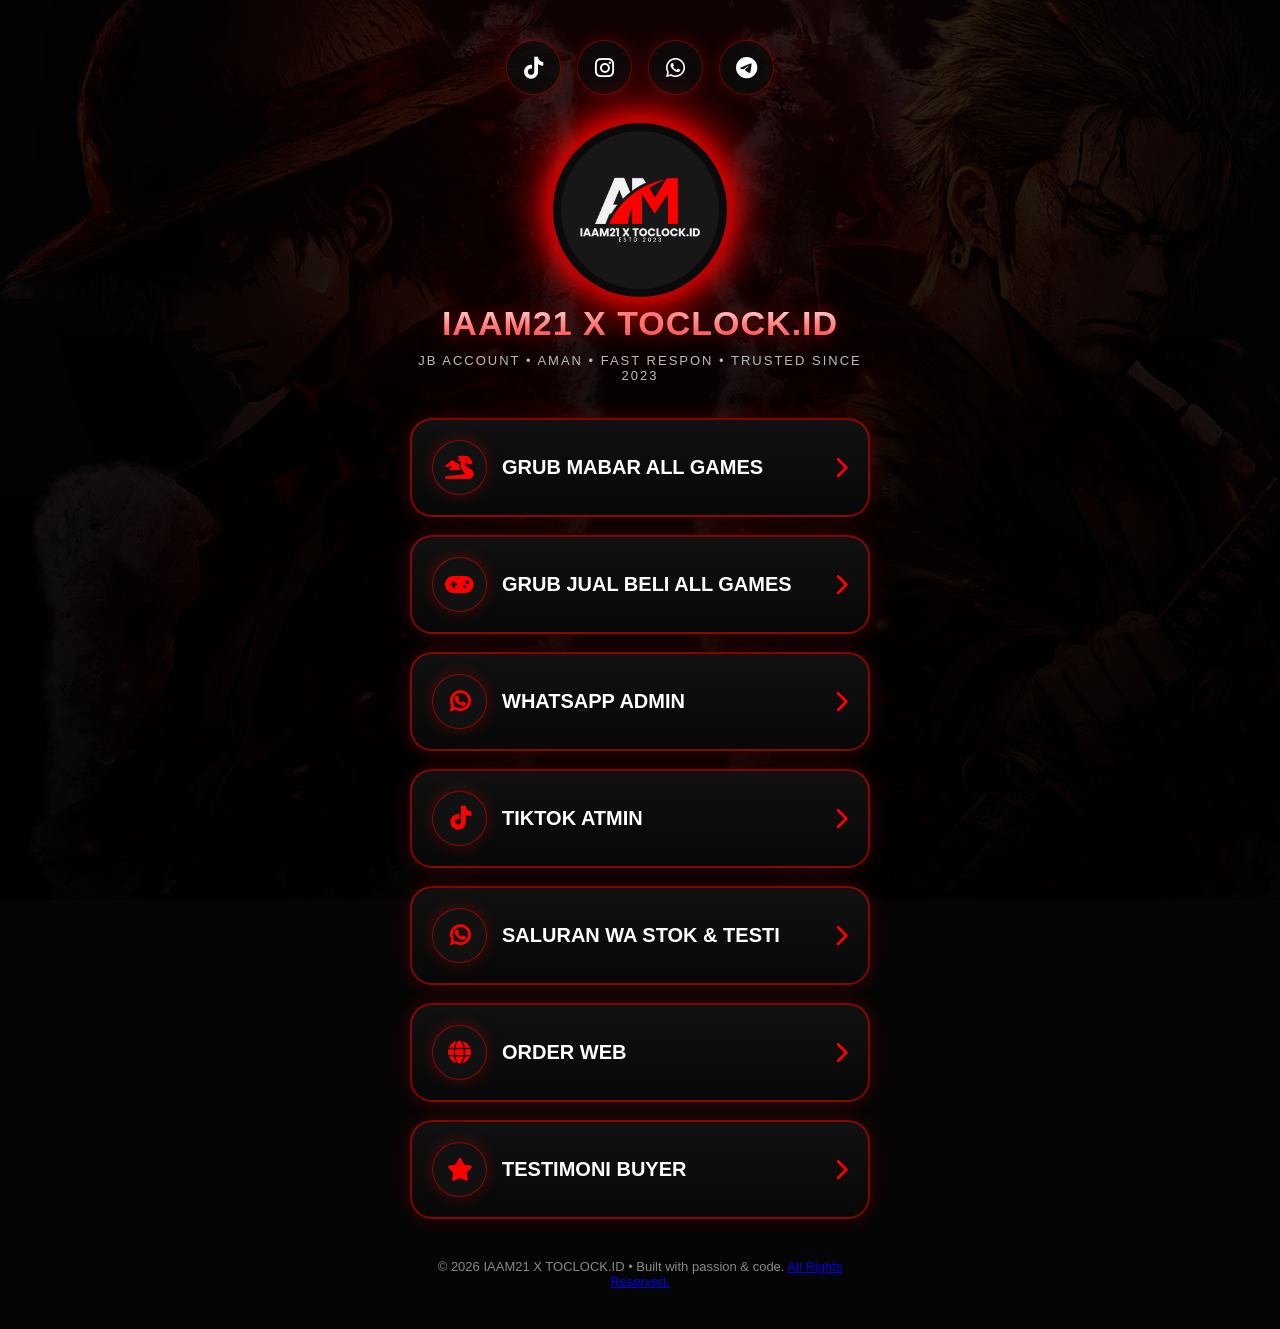
<file: index.html>
<!DOCTYPE html>
<html lang="id">
<head>
  <meta charset="UTF-8">
  <meta name="viewport" content="width=device-width, initial-scale=1.0">
  <title>IAAM21 X TOCLOCK.ID</title>

  <link rel="stylesheet" href="style.css">

  <link rel="stylesheet"
  href="https://cdnjs.cloudflare.com/ajax/libs/font-awesome/6.5.1/css/all.min.css">
</head>

<body>

  <!-- Background -->
  <div class="anime-left"></div>
  <div class="anime-right"></div>
  <div class="overlay"></div>

  <main class="container">

    <!-- SOCIAL -->
    <div class="socials">

      <a class="social-tiktok" href="#">
        <i class="fa-brands fa-tiktok"></i>
      </a>

      <a class="social-instagram" href="#">
        <i class="fa-brands fa-instagram"></i>
      </a>

      <a class="social-whatsapp" href="#">
        <i class="fa-brands fa-whatsapp"></i>
      </a>

      <a class="social-telegram" href="#">
        <i class="fa-brands fa-telegram"></i>
      </a>

    </div>

    <!-- LOGO -->
    <div class="logo-box">
      <img src="" id="logo" alt="logo">
    </div>

    <!-- TITLE -->
    <h1 id="title"></h1>

    <!-- BIO -->
    <p class="desc" id="bio"></p>

    <!-- AUTO BUTTON -->
    <div class="links" id="links"></div>

<footer>
  © 2026 IAAM21 X TOCLOCK.ID • Built with passion & code. 
  <a href="license.html" class="footer-link">All Rights Reserved.</a>
</footer>

  </main>

  <script src="config.js"></script>
  <script src="script.js"></script>

</body>
</html>
</file>
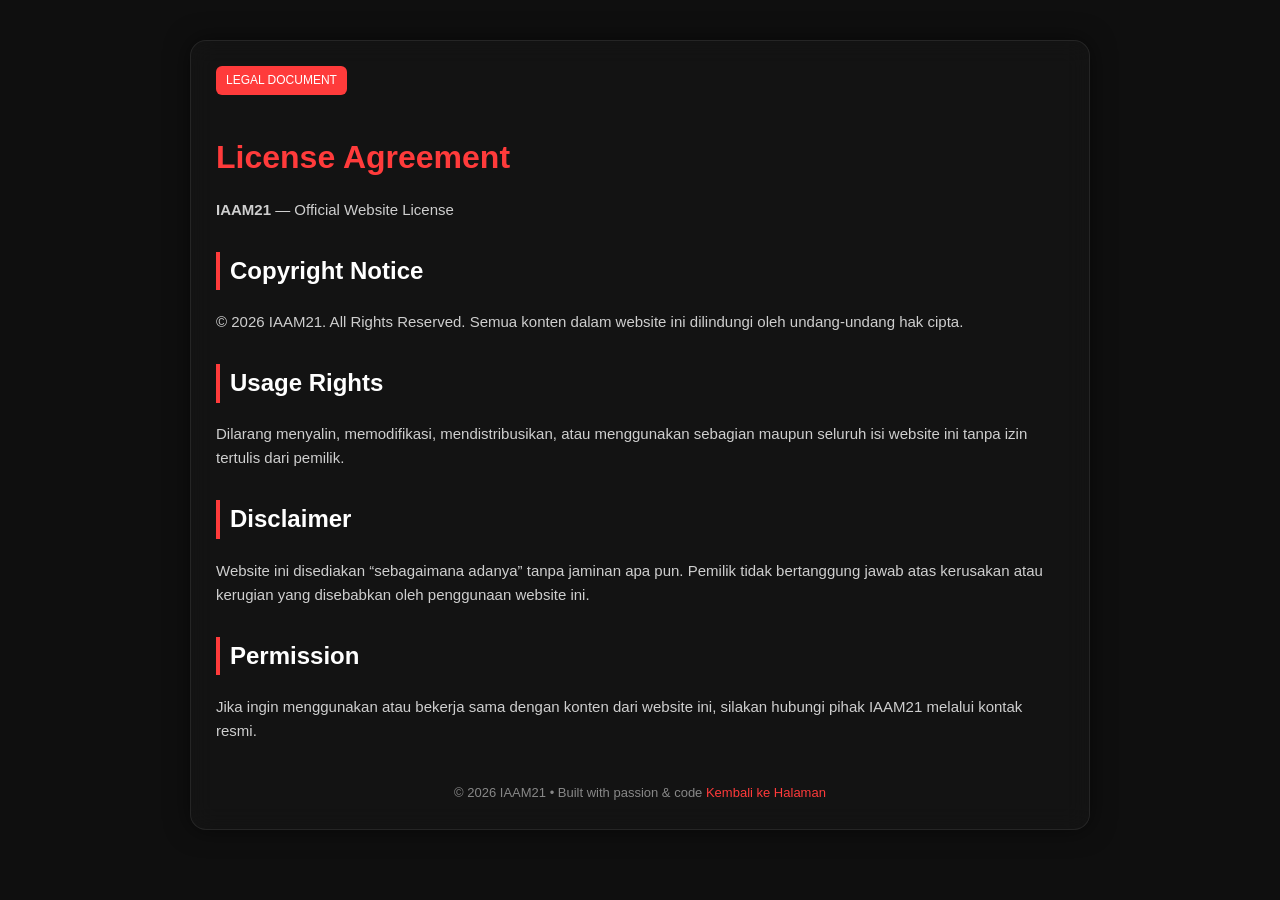
<file: license.html>
<!DOCTYPE html>
<html lang="id">
<head>
  <meta charset="UTF-8" />
  <meta name="viewport" content="width=device-width, initial-scale=1.0"/>
  <title>License - IAAM21</title>

  <style>
    body {
      margin: 0;
      font-family: Arial, sans-serif;
      background: #0f0f0f;
      color: #eaeaea;
      line-height: 1.6;
      opacity: 0;
      animation: fadeIn 0.8s ease forwards;
    }

    .container {
      max-width: 900px;
      margin: auto;
      padding: 40px 20px;
    }

    .card {
     background: rgba(22, 22, 22, 0.6);
     backdrop-filter: blur(12px);
     -webkit-backdrop-filter: blur(12px);
     padding: 25px;
     border-radius: 16px;
     border: 1px solid rgba(255, 255, 255, 0.08);
     box-shadow: 0 0 25px rgba(0, 0, 0, 0.5);
    }

    h1 {
      color: #ff3b3b;
      margin-bottom: 10px;
    }

    h2 {
      margin-top: 30px;
      color: #ffffff;
      border-left: 4px solid #ff3b3b;
      padding-left: 10px;
    }

    p {
      color: #cfcfcf;
      font-size: 15px;
    }

    .badge {
      display: inline-block;
      padding: 5px 10px;
      background: #ff3b3b;
      color: #fff;
      border-radius: 6px;
      font-size: 12px;
      margin-bottom: 15px;
    }

    .footer {
      margin-top: 40px;
      text-align: center;
      font-size: 13px;
      color: #888;
    }

    a {
      color: #ff3b3b;
      text-decoration: none;
    }
    h1, h2, p, .badge, .back-btn {
  opacity: 0;
  animation: fadeUp 0.6s ease forwards;
}

h1 { animation-delay: 0.1s; }
h2 { animation-delay: 0.2s; }
p  { animation-delay: 0.3s; }
.badge { animation-delay: 0.05s; }
.back-btn { animation-delay: 0.4s; }

@keyframes fadeUp {
  from {
    opacity: 0;
    transform: translateY(10px);
  }
  to {
    opacity: 1;
    transform: translateY(0);
  }
}

@keyframes fadeIn {
  from {
    opacity: 0;
    transform: translateY(10px);
  }
  to {
    opacity: 1;
    transform: translateY(0);
  }
}
  </style>
</head>

<body>

  <div class="container">
    <div class="card">

      <span class="badge">LEGAL DOCUMENT</span>
      <h1>License Agreement</h1>
      <p><strong>IAAM21</strong> — Official Website License</p>

      <h2>Copyright Notice</h2>
      <p>
        © 2026 IAAM21. All Rights Reserved.
        Semua konten dalam website ini dilindungi oleh undang-undang hak cipta.
      </p>

      <h2>Usage Rights</h2>
      <p>
        Dilarang menyalin, memodifikasi, mendistribusikan, atau menggunakan
        sebagian maupun seluruh isi website ini tanpa izin tertulis dari pemilik.
      </p>

      <h2>Disclaimer</h2>
      <p>
        Website ini disediakan “sebagaimana adanya” tanpa jaminan apa pun.
        Pemilik tidak bertanggung jawab atas kerusakan atau kerugian yang
        disebabkan oleh penggunaan website ini.
      </p>

      <h2>Permission</h2>
      <p>
        Jika ingin menggunakan atau bekerja sama dengan konten dari website ini,
        silakan hubungi pihak IAAM21 melalui kontak resmi.
      </p>

      <div class="footer">
        © 2026 IAAM21 • Built with passion & code
        <a href="index.html" class="footer-link"> Kembali ke Halaman</a>
      </div>

    </div>
  </div>

</body>
</html>
</file>
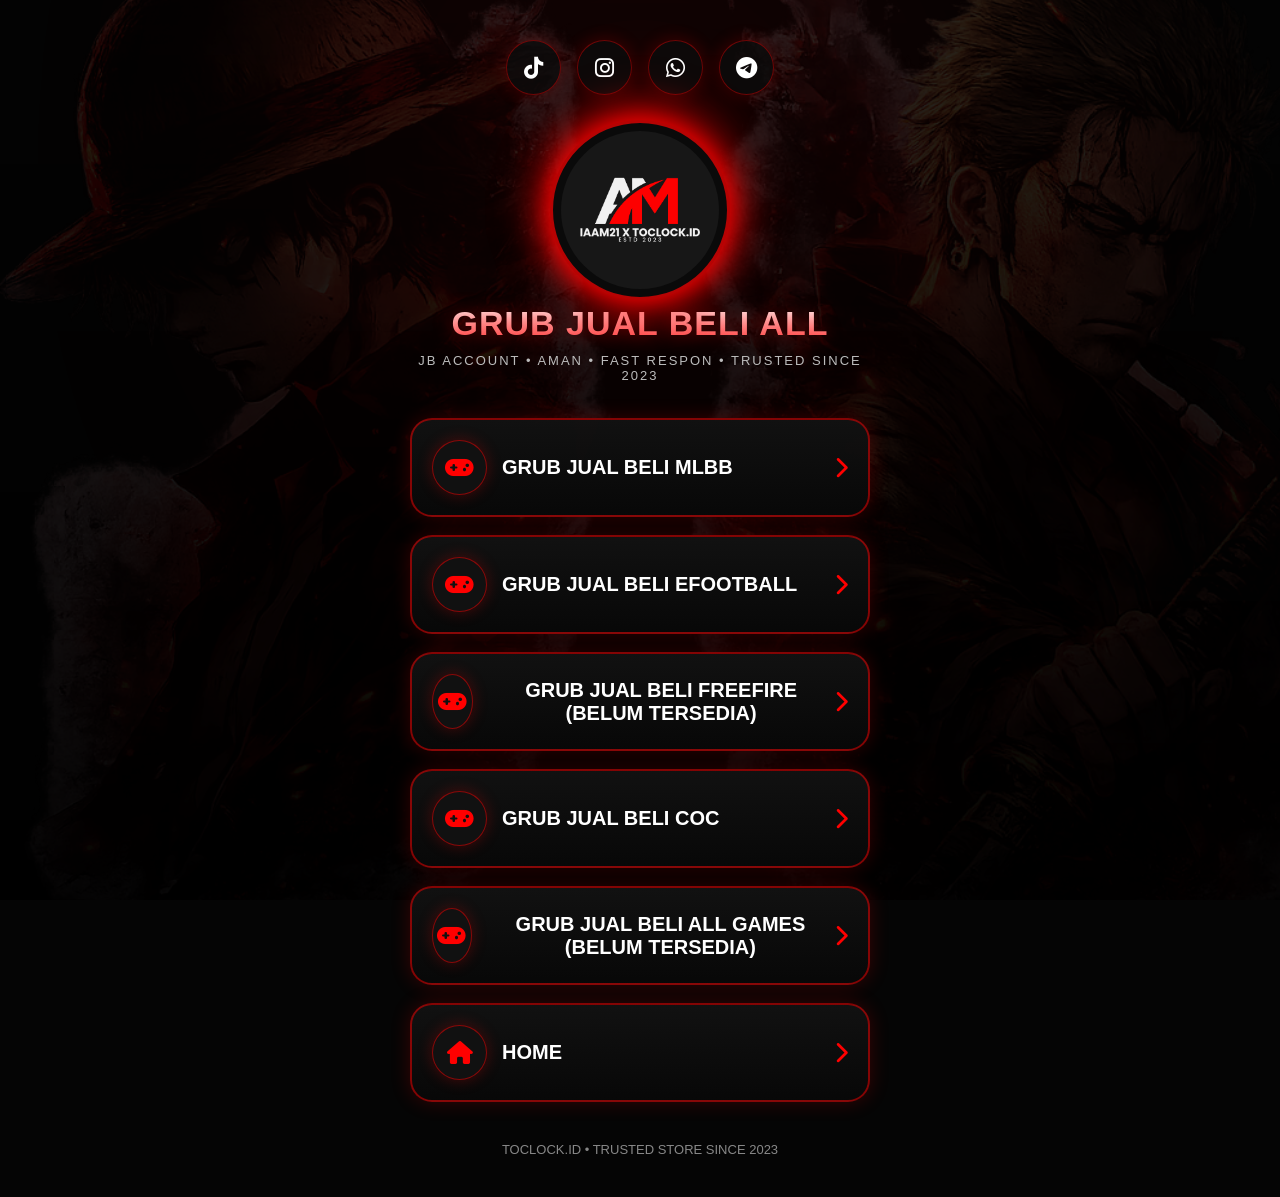
<file: grubjb/jb.html>
<!DOCTYPE html>
<html lang="id">
<head>
  <meta charset="UTF-8">
  <meta name="viewport" content="width=device-width, initial-scale=1.0">
  <title>GRUB MABAR ALL GAME</title>

  <link rel="stylesheet" href="../style.css">

  <link rel="stylesheet"
  href="https://cdnjs.cloudflare.com/ajax/libs/font-awesome/6.5.1/css/all.min.css">
</head>

<body>
  <!-- Background -->
  <div class="anime-left"></div>
  <div class="anime-right"></div>
  <div class="overlay"></div>

  <main class="container">

    <!-- SOCIAL -->
    <div class="socials">

      <a class="social-tiktok" href="#">
        <i class="fa-brands fa-tiktok"></i>
      </a>

      <a class="social-instagram" href="#">
        <i class="fa-brands fa-instagram"></i>
      </a>

      <a class="social-whatsapp" href="#">
        <i class="fa-brands fa-whatsapp"></i>
      </a>

      <a class="social-telegram" href="#">
        <i class="fa-brands fa-telegram"></i>
      </a>

    </div>

    <!-- LOGO -->
    <div class="logo-box">
      <img src="" id="logo" alt="logo">
    </div>

    <!-- TITLE -->
    <h1 id="title"></h1>

    <!-- BIO -->
    <p class="desc" id="bio"></p>

    <!-- AUTO BUTTON -->
    <div class="links" id="links"></div>

    <footer>
      TOCLOCK.ID • TRUSTED STORE SINCE 2023
    </footer>

  </main>

  <script src="jbconfig.js"></script>
  <script src="jbscript.js"></script>

</body>
</html>
</file>
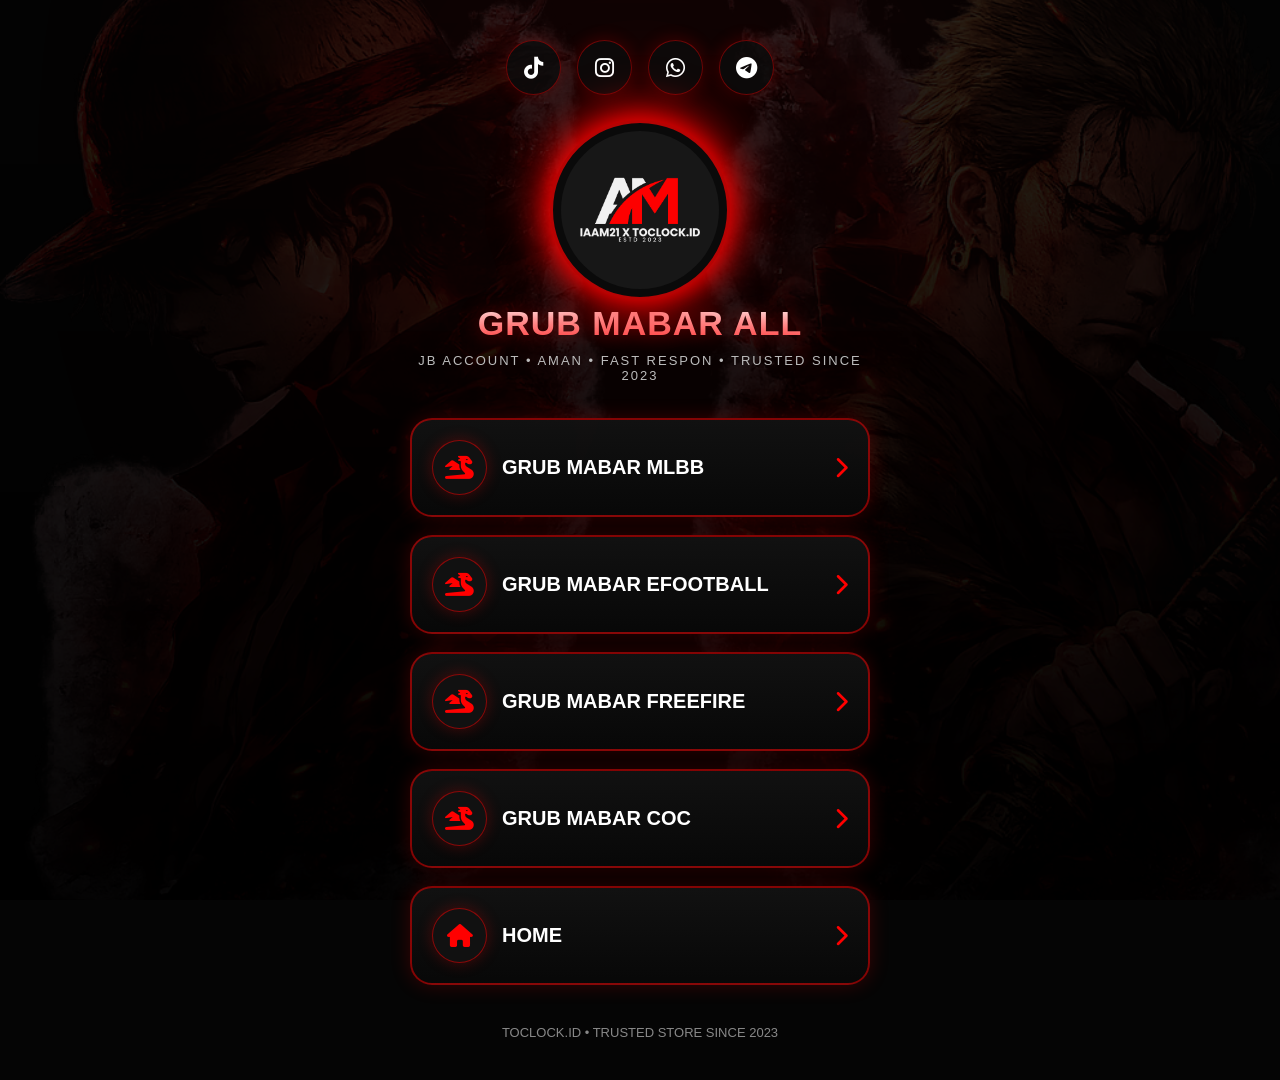
<file: grubm/mabar.html>
<!DOCTYPE html>
<html lang="id">
<head>
  <meta charset="UTF-8">
  <meta name="viewport" content="width=device-width, initial-scale=1.0">
  <title>GRUB MABAR ALL GAME</title>

  <link rel="stylesheet" href="../style.css">

  <link rel="stylesheet"
  href="https://cdnjs.cloudflare.com/ajax/libs/font-awesome/6.5.1/css/all.min.css">
</head>

<body>
  <!-- Background -->
  <div class="anime-left"></div>
  <div class="anime-right"></div>
  <div class="overlay"></div>

  <main class="container">

    <!-- SOCIAL -->
    <div class="socials">

      <a class="social-tiktok" href="#">
        <i class="fa-brands fa-tiktok"></i>
      </a>

      <a class="social-instagram" href="#">
        <i class="fa-brands fa-instagram"></i>
      </a>

      <a class="social-whatsapp" href="#">
        <i class="fa-brands fa-whatsapp"></i>
      </a>

      <a class="social-telegram" href="#">
        <i class="fa-brands fa-telegram"></i>
      </a>

    </div>

    <!-- LOGO -->
    <div class="logo-box">
      <img src="" id="logo" alt="logo">
    </div>

    <!-- TITLE -->
    <h1 id="title"></h1>

    <!-- BIO -->
    <p class="desc" id="bio"></p>

    <!-- AUTO BUTTON -->
    <div class="links" id="links"></div>

    <footer>
      TOCLOCK.ID • TRUSTED STORE SINCE 2023
    </footer>

  </main>

  <script src="mabarconfig.js"></script>
  <script src="mabarscript.js"></script>

</body>
</html>
</file>
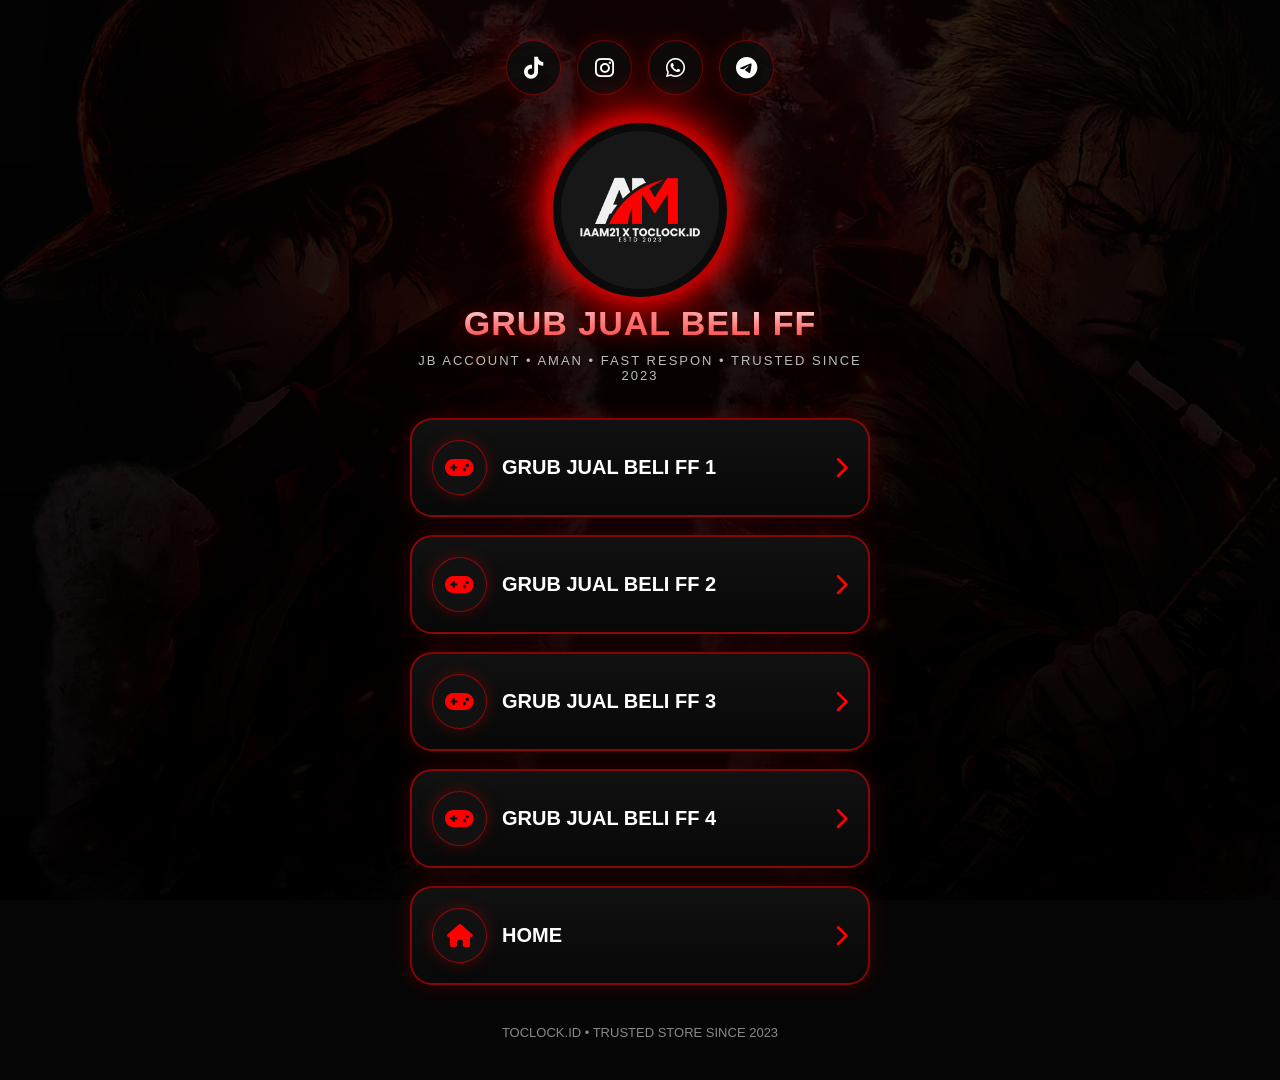
<file: grubjb/freefire/freefire.html>
<!DOCTYPE html>
<html lang="id">
<head>
  <meta charset="UTF-8">
  <meta name="viewport" content="width=device-width, initial-scale=1.0">
  <title>GRUB JUAL BELI FF</title>

  <link rel="stylesheet" href="../../style.css">

  <link rel="stylesheet"
  href="https://cdnjs.cloudflare.com/ajax/libs/font-awesome/6.5.1/css/all.min.css">
</head>

<body>
  <!-- Background -->
  <div class="anime-left"></div>
  <div class="anime-right"></div>
  <div class="overlay"></div>

  <main class="container">

    <!-- SOCIAL -->
    <div class="socials">

      <a class="social-tiktok" href="#">
        <i class="fa-brands fa-tiktok"></i>
      </a>

      <a class="social-instagram" href="#">
        <i class="fa-brands fa-instagram"></i>
      </a>

      <a class="social-whatsapp" href="#">
        <i class="fa-brands fa-whatsapp"></i>
      </a>

      <a class="social-telegram" href="#">
        <i class="fa-brands fa-telegram"></i>
      </a>

    </div>

    <!-- LOGO -->
    <div class="logo-box">
      <img src="" id="logo" alt="logo">
    </div>

    <!-- TITLE -->
    <h1 id="title"></h1>

    <!-- BIO -->
    <p class="desc" id="bio"></p>

    <!-- AUTO BUTTON -->
    <div class="links" id="links"></div>

    <footer>
      TOCLOCK.ID • TRUSTED STORE SINCE 2023
    </footer>

  </main>

  <script src="freefireconfig.js"></script>
  <script src="freefirescript.js"></script>

</body>
</html>
</file>
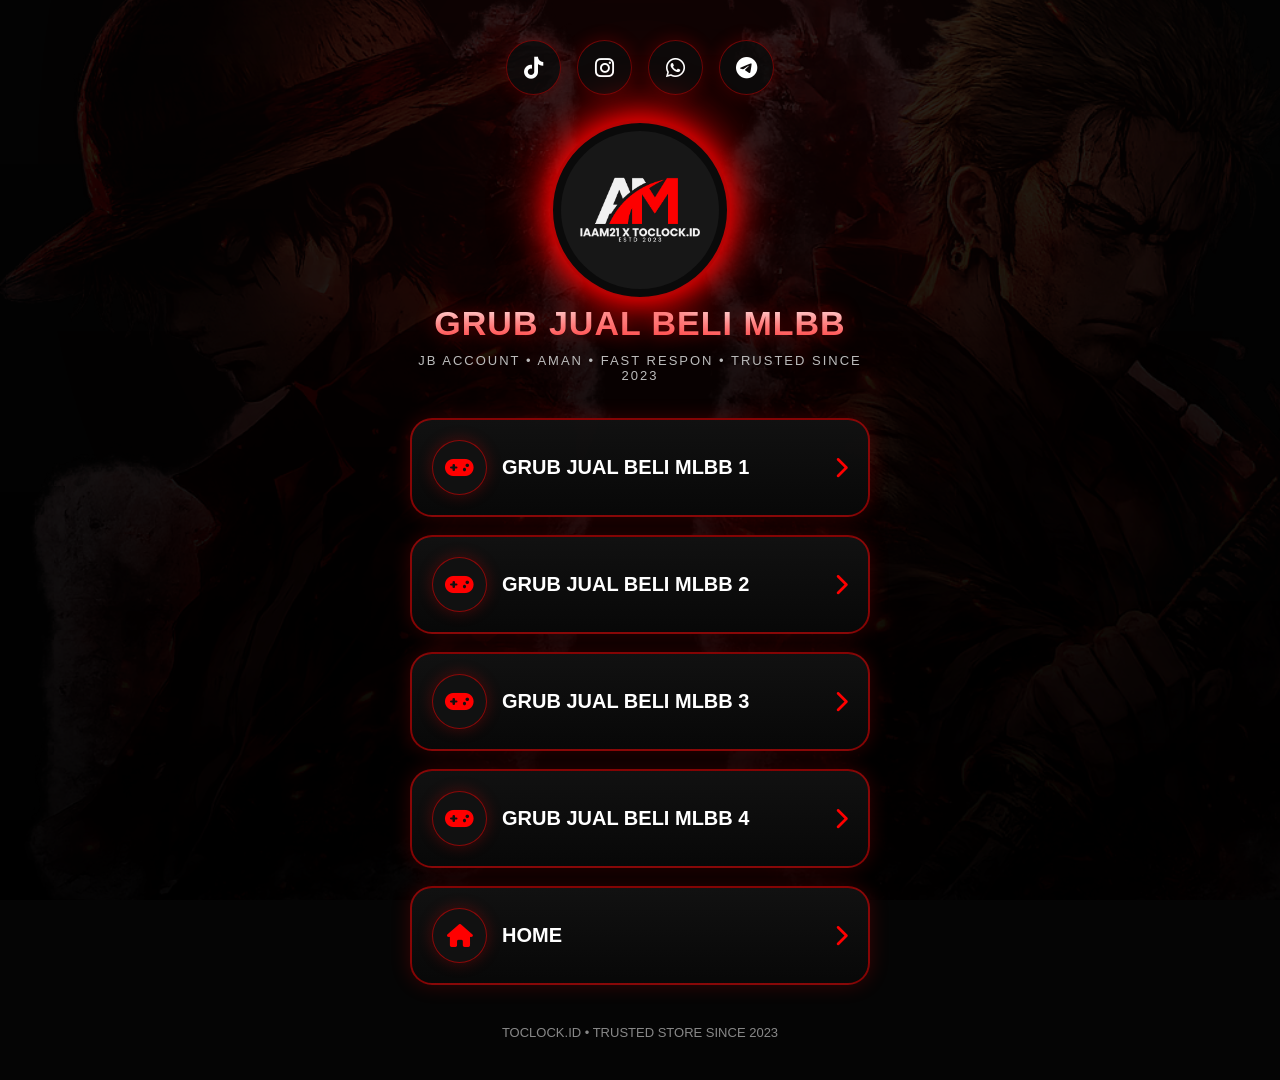
<file: grubjb/mlbb/mlbb.html>
<!DOCTYPE html>
<html lang="id">
<head>
  <meta charset="UTF-8">
  <meta name="viewport" content="width=device-width, initial-scale=1.0">
  <title>GRUB JUAL BELI MLBB</title>

  <link rel="stylesheet" href="../../style.css">

  <link rel="stylesheet"
  href="https://cdnjs.cloudflare.com/ajax/libs/font-awesome/6.5.1/css/all.min.css">
</head>

<body>
  <!-- Background -->
  <div class="anime-left"></div>
  <div class="anime-right"></div>
  <div class="overlay"></div>

  <main class="container">

    <!-- SOCIAL -->
    <div class="socials">

      <a class="social-tiktok" href="#">
        <i class="fa-brands fa-tiktok"></i>
      </a>

      <a class="social-instagram" href="#">
        <i class="fa-brands fa-instagram"></i>
      </a>

      <a class="social-whatsapp" href="#">
        <i class="fa-brands fa-whatsapp"></i>
      </a>

      <a class="social-telegram" href="#">
        <i class="fa-brands fa-telegram"></i>
      </a>

    </div>

    <!-- LOGO -->
    <div class="logo-box">
      <img src="" id="logo" alt="logo">
    </div>

    <!-- TITLE -->
    <h1 id="title"></h1>

    <!-- BIO -->
    <p class="desc" id="bio"></p>

    <!-- AUTO BUTTON -->
    <div class="links" id="links"></div>

    <footer>
      TOCLOCK.ID • TRUSTED STORE SINCE 2023
    </footer>

  </main>

  <script src="mlbbconfig.js"></script>
  <script src="mlbbscript.js"></script>

</body>
</html>
</file>
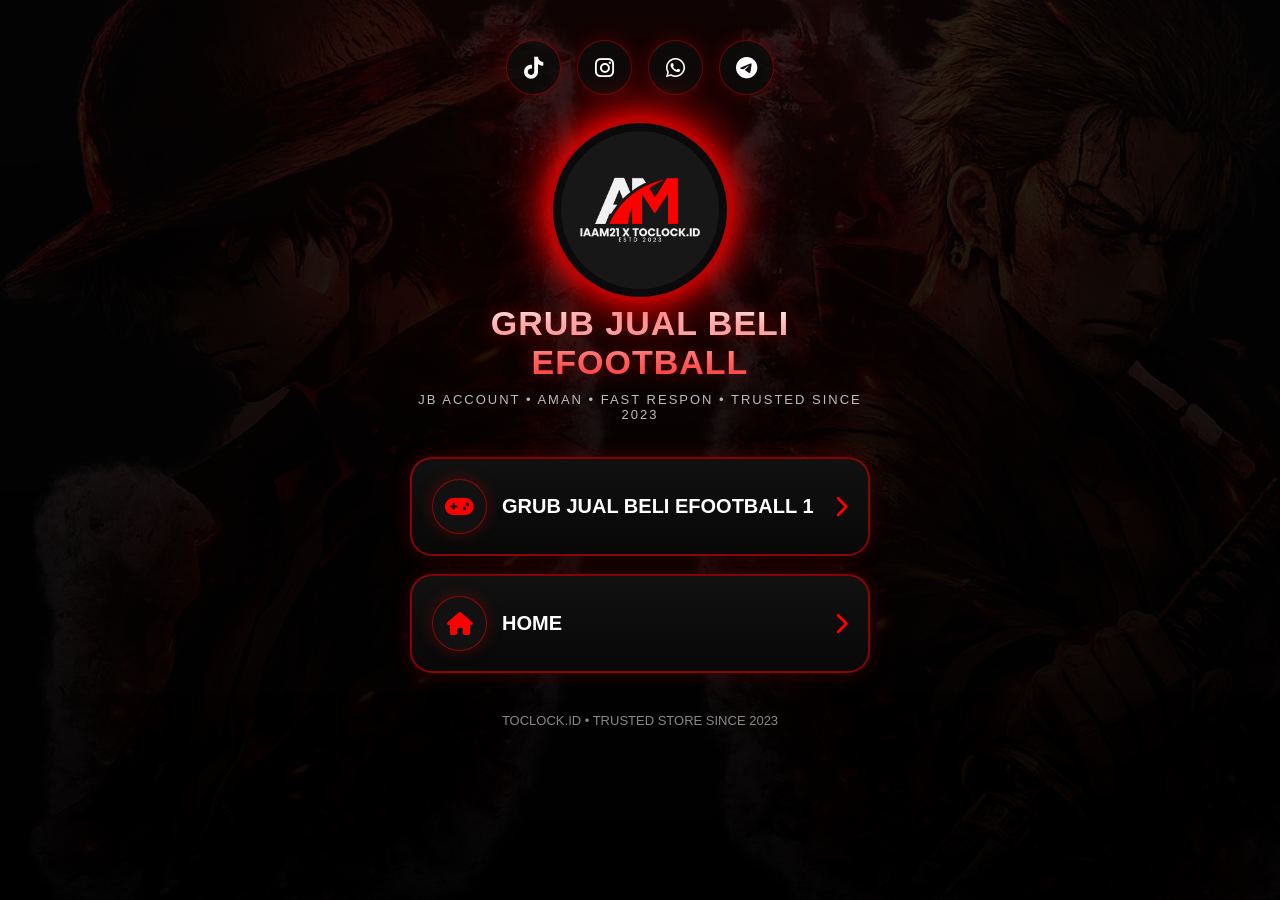
<file: grubjb/pes/pes.html>
<!DOCTYPE html>
<html lang="id">
<head>
  <meta charset="UTF-8">
  <meta name="viewport" content="width=device-width, initial-scale=1.0">
  <title>GRUB JUAL BELI EFOOTBALL</title>

  <link rel="stylesheet" href="../..//style.css">

  <link rel="stylesheet"
  href="https://cdnjs.cloudflare.com/ajax/libs/font-awesome/6.5.1/css/all.min.css">
</head>

<body>
  <!-- Background -->
  <div class="anime-left"></div>
  <div class="anime-right"></div>
  <div class="overlay"></div>

  <main class="container">

    <!-- SOCIAL -->
    <div class="socials">

      <a class="social-tiktok" href="#">
        <i class="fa-brands fa-tiktok"></i>
      </a>

      <a class="social-instagram" href="#">
        <i class="fa-brands fa-instagram"></i>
      </a>

      <a class="social-whatsapp" href="#">
        <i class="fa-brands fa-whatsapp"></i>
      </a>

      <a class="social-telegram" href="#">
        <i class="fa-brands fa-telegram"></i>
      </a>

    </div>

    <!-- LOGO -->
    <div class="logo-box">
      <img src="" id="logo" alt="logo">
    </div>

    <!-- TITLE -->
    <h1 id="title"></h1>

    <!-- BIO -->
    <p class="desc" id="bio"></p>

    <!-- AUTO BUTTON -->
    <div class="links" id="links"></div>

    <footer>
      TOCLOCK.ID • TRUSTED STORE SINCE 2023
    </footer>

  </main>

  <script src="pesconfig.js"></script>
  <script src="pesscript.js"></script>

</body>
</html>
</file>
<file: style.css>
*{
    margin:0;
    padding:0;
    box-sizing:border-box;
    font-family:Arial, sans-serif;
}

body{
    background:#050505;
    color:white;
    overflow-x:hidden;
    min-height:100vh;
    position:relative;
}

/* OVERLAY */
.overlay{
    position:fixed;
    inset:0;
    background:
    linear-gradient(to bottom,
    rgba(0,0,0,.3),
    rgba(0,0,0,.85));
    z-index:-1;
}

/* BACKGROUND ANIME */
.anime-left,
.anime-right{
    position:fixed;
    top:0;
    width:50%;
    height:100vh;
    background-size:cover;
    background-position:center;
    opacity:.28;
    filter:brightness(.7);
    z-index:-2;
}

.anime-left{
    left:0;
    background-image:url("./assets/luffy.png");
}

.anime-right{
    right:0;
    background-image:url("./assets/zoro.png");
}

/* RED GLOW */
body::before{
    content:'';
    position:fixed;
    width:500px;
    height:500px;
    background:red;
    border-radius:50%;
    filter:blur(180px);
    opacity:.18;
    top:-100px;
    left:50%;
    transform:translateX(-50%);
    z-index:-2;
}

/* CONTAINER */
.container{
    width:100%;
    max-width:500px;
    margin:auto;
    padding:40px 20px;
    text-align:center;
}

/* LOGO */
.logo-box img{
    width:180px;
    height:180px;
    object-fit:cover;

    border-radius:50%;

    border:3px solid rgba(255,0,0,.7);

    box-shadow:
    0 0 20px rgba(255,0,0,.6),
    0 0 45px rgba(255,0,0,.3);

    filter:
    drop-shadow(0 0 20px red);

    background:#0a0a0a;
    padding:8px;
}

/* TITLE */
h1{
    font-size:32px;
    font-weight:900;
    text-shadow:0 0 20px red;
}

.desc{
    margin-top:10px;
    color:#d0d0d0;
    font-size:14px;
    margin-bottom:35px;
}

/* LINKS */
.links{
    display:flex;
    flex-direction:column;
    gap:18px;
}

/* CARD BUTTON */
.card{
    background:
    linear-gradient(
    180deg,
    rgba(18,18,18,.95),
    rgba(8,8,8,.95)
    );

    border:2px solid rgba(255,0,0,.5);

    border-radius:22px;
    padding:20px;

    display:flex;
    justify-content:space-between;
    align-items:center;

    text-decoration:none;
    color:white;

    backdrop-filter:blur(10px);

    box-shadow:
    0 0 20px rgba(255,0,0,.2);

    transition:.25s ease;
}

.card:hover{
    transform:translateY(-4px);
    border-color:red;

    box-shadow:
    0 0 35px rgba(255,0,0,.55);
}

/* LEFT */
.left{
    display:flex;
    align-items:center;
    gap:15px;
}

.left i{
    width:55px;
    height:55px;
    display:flex;
    justify-content:center;
    align-items:center;
    border-radius:50%;
    background:#111;
    color:red;
    font-size:23px;

    border:1px solid rgba(255,0,0,.5);

    box-shadow:
    0 0 15px rgba(255,0,0,.25);
}

.left span{
    font-size:20px;
    font-weight:700;
}

/* RIGHT ICON */
.card .fa-chevron-right{
    color:red;
    font-size:22px;
}

/* FOOTER */
footer{
    margin-top:40px;
    color:#888;
    font-size:13px;
}

/* MOBILE */
@media(max-width:500px){

    h1{
        font-size:26px;
    }

    .left span{
        font-size:16px;
    }

    .card{
        padding:18px;
    }

    .logo-box img{
        width:150px;
    }

}
/* RED MOON EFFECT */
body::after{
    content:'';
    position:fixed;

    width:280px;
    height:280px;

    background:
    radial-gradient(circle,
    rgba(255,0,0,.95) 0%,
    rgba(140,0,0,.45) 45%,
    transparent 75%);

    border-radius:50%;

    top:30px;
    left:50%;
    transform:translateX(-50%);

    filter:blur(18px);
    opacity:.35;

    z-index:-3;
}

/* DARK OVERLAY */
.container{
    position:relative;
    z-index:2;
}

/* TITLE PREMIUM */
h1{
    font-size:34px;
    font-weight:900;
    letter-spacing:1px;

    background:
    linear-gradient(to bottom,#fff,#ff3c3c);

    -webkit-background-clip:text;
    -webkit-text-fill-color:transparent;

    text-shadow:
    0 0 20px rgba(255,0,0,.45);
}

/* DESC */
.desc{
    letter-spacing:2px;
    font-size:13px;
    color:#bcbcbc;
}

/* BUTTON PREMIUM */
.card{
    position:relative;
    overflow:hidden;
}

.card::before{
    content:'';

    position:absolute;
    top:0;
    left:-100%;

    width:100%;
    height:100%;

    background:
    linear-gradient(
    90deg,
    transparent,
    rgba(255,255,255,.08),
    transparent);

    transition:.6s;
}

.card:hover::before{
    left:100%;
}

/* SOCIAL ICON */
.socials{
    display:flex;
    justify-content:center;
    gap:16px;
    margin-bottom:25px;
}

.socials a{
    width:55px;
    height:55px;

    display:flex;
    align-items:center;
    justify-content:center;

    border-radius:50%;

    text-decoration:none;
    color:#fff;

    background:
    rgba(12,12,12,.8);

    border:
    1px solid rgba(255,0,0,.4);

    box-shadow:
    0 0 18px rgba(255,0,0,.2);

    transition:.3s ease;
}

.socials a:hover{
    transform:translateY(-4px) scale(1.08);

    box-shadow:
    0 0 30px rgba(255,0,0,.55);

    color:red;
}

.socials i{
    font-size:22px;
}

/* LOGO ANIMATION */
.logo-box img{
    animation:
    logoFloat 3s ease-in-out infinite;
}

@keyframes logoFloat{
    0%{
        transform:translateY(0);
    }

    50%{
        transform:translateY(-8px);
    }

    100%{
        transform:translateY(0);
    }
}

/* PARTICLE EFFECT */
body::after{
    animation:
    moonMove 8s ease-in-out infinite;
}

@keyframes moonMove{
    0%{
        transform:
        translateX(-50%)
        scale(1);
    }

    50%{
        transform:
        translateX(-50%)
        scale(1.08);
    }

    100%{
        transform:
        translateX(-50%)
        scale(1);
    }
}
</file>
